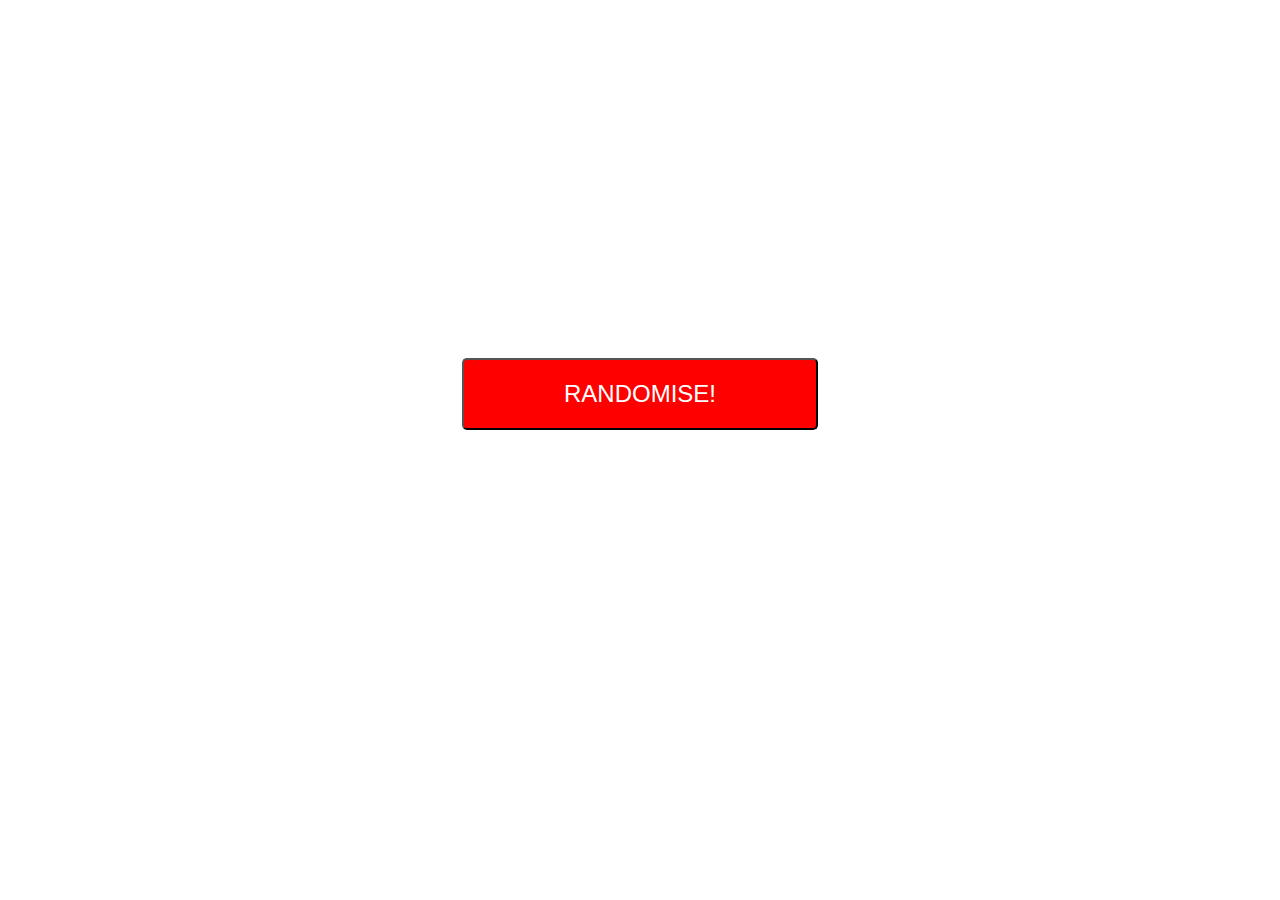
<file: index.html>
<!DOCTYPE html>
<html lang="en">

<head>
    <title>Test</title>
    <link rel="stylesheet" href="style.css" />
</head>

<body>
    <div class="container-index">
    <input type="button" onclick="randomise()" value="RANDOMISE!" class="button">
    </div>
    <script src="script-random.js"></script>
</body>

</html>
</file>
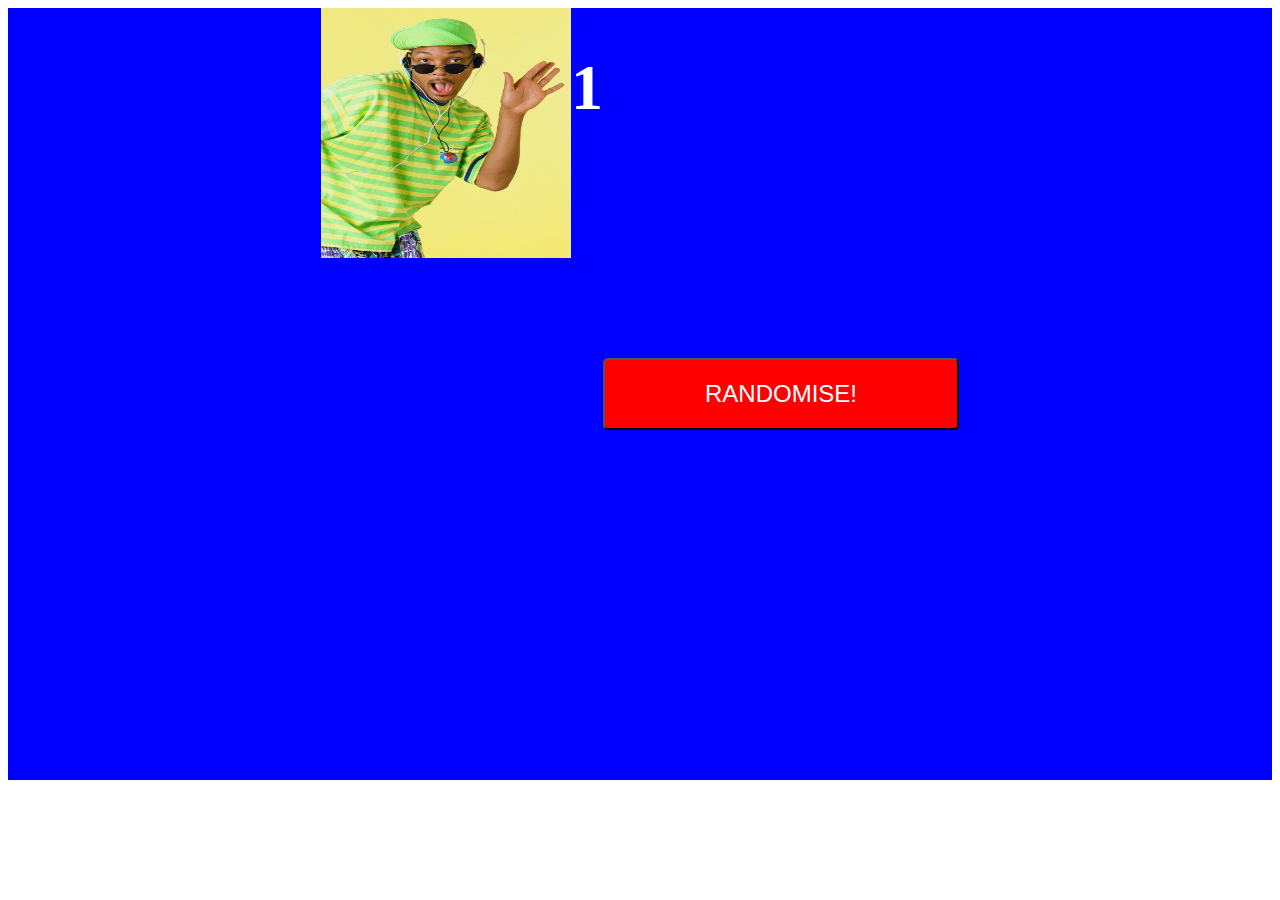
<file: 1.html>
<!DOCTYPE html>
<html lang="en">

<head>
    <title>Test</title>
    <link rel="stylesheet" href="style.css" />
</head>

<body>
    <div class="container-one">
        <img src="datOneFreshPrince.webp" class="freshPrince" height="250" width="250"/>
    <h1>1</h1>
    <input type="button" onclick="randomise()" value="RANDOMISE!" class="button" />
    </div>
    <script src="script-random.js"></script>
</body>

</html>
</file>
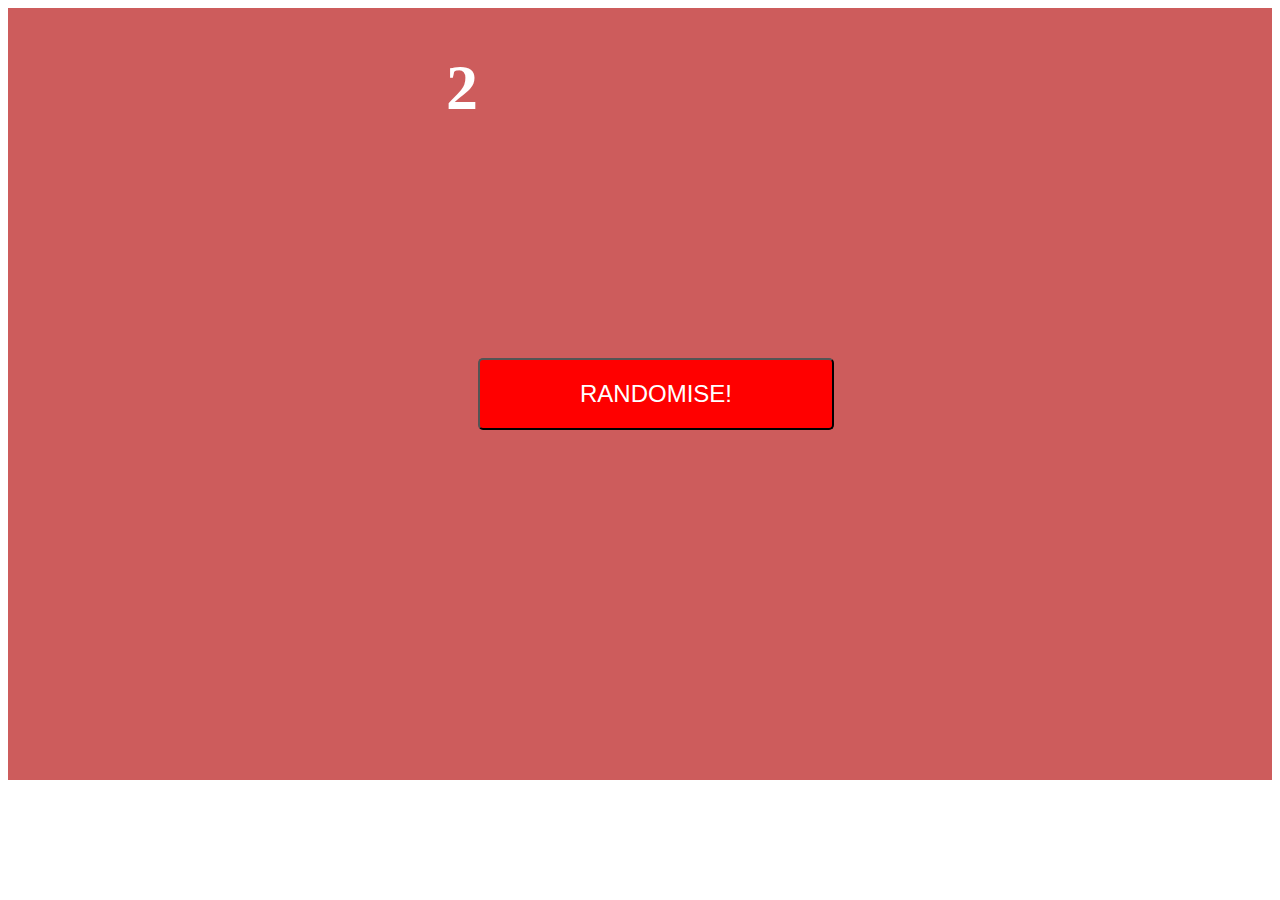
<file: 2.html>
<!DOCTYPE html>
<html lang="en">

<head>
    <title>Test</title>
    <link rel="stylesheet" href="style.css" />
</head>

<body>
    <div class="container-two">
    <h1>2</h1>
    <input type="button" onclick="randomise()" value="RANDOMISE!" class="button">
    </div>
    <script src="script-random.js"></script>
</body>

</html>
</file>
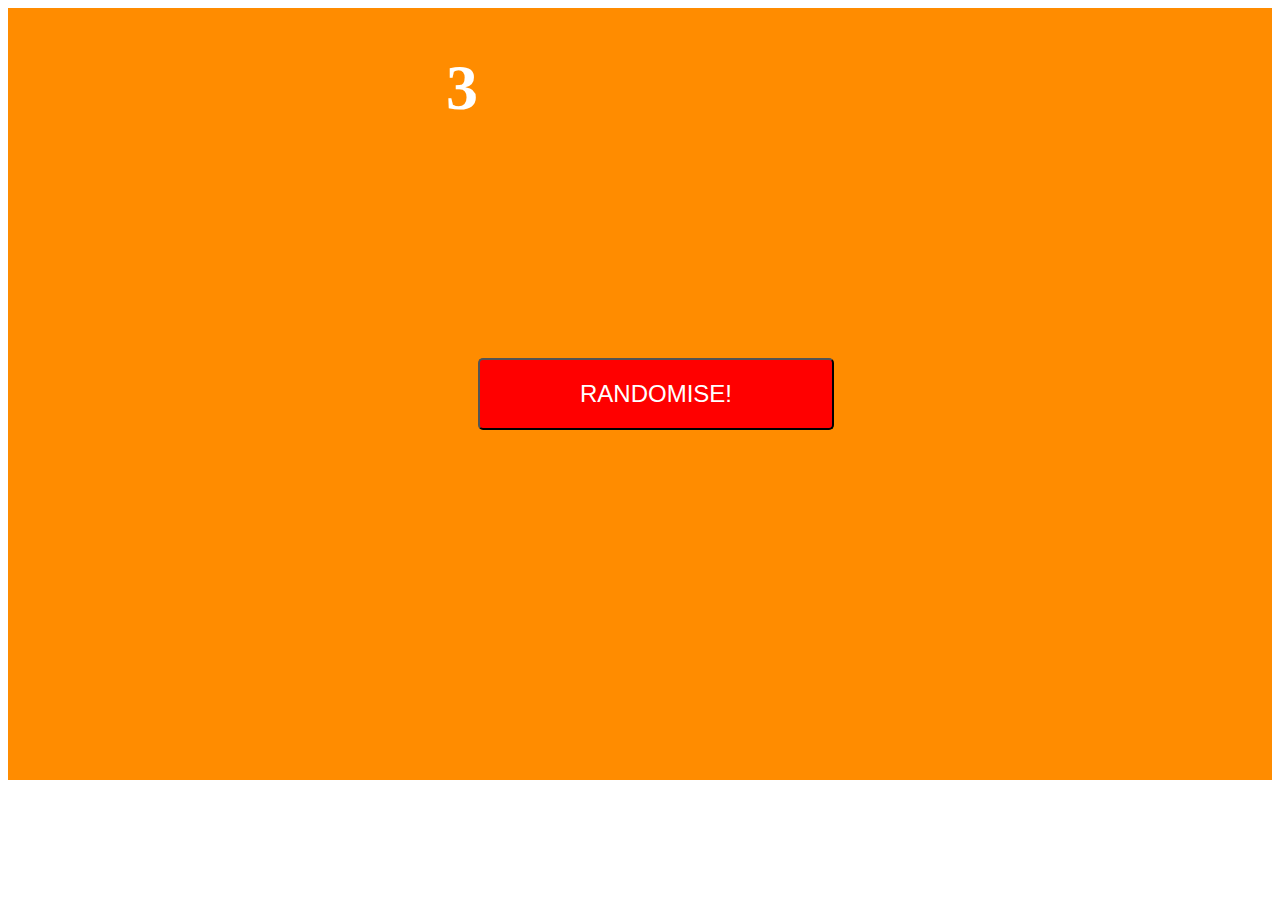
<file: 3.html>
<!DOCTYPE html>
<html lang="en">

<head>
    <title>Test</title>
    <link rel="stylesheet" href="style.css" />
</head>

<body>
    <div class="container-three">
    <h1>3</h1>
    <input type="button" onclick="randomise()" value="RANDOMISE!" class="button">
    </div>
    <script src="script-random.js"></script>
</body>

</html>
</file>
<file: style.css>
.container-index,
.container-one,
.container-two,
.container-three {
    height: 100%;
    display: flex;
    justify-content: center;
    font-size: xx-large;
    color: white;
}

.container-one {
    background-color: blue;
}

.container-two {
    background-color: indianred;
}

.container-three {
    background-color: darkorange;
}

.button {
    margin: 350px 0;
    padding: 20px 100px;
    font-size: x-large;
    font-family: Impact, Haettenschweiler, 'Arial Narrow Bold', sans-serif;
    border-radius: 5px;
    color: white;
    background-color: red;
}

.fresh {
    height: 25%;
    width: 25%;
}
</file>
